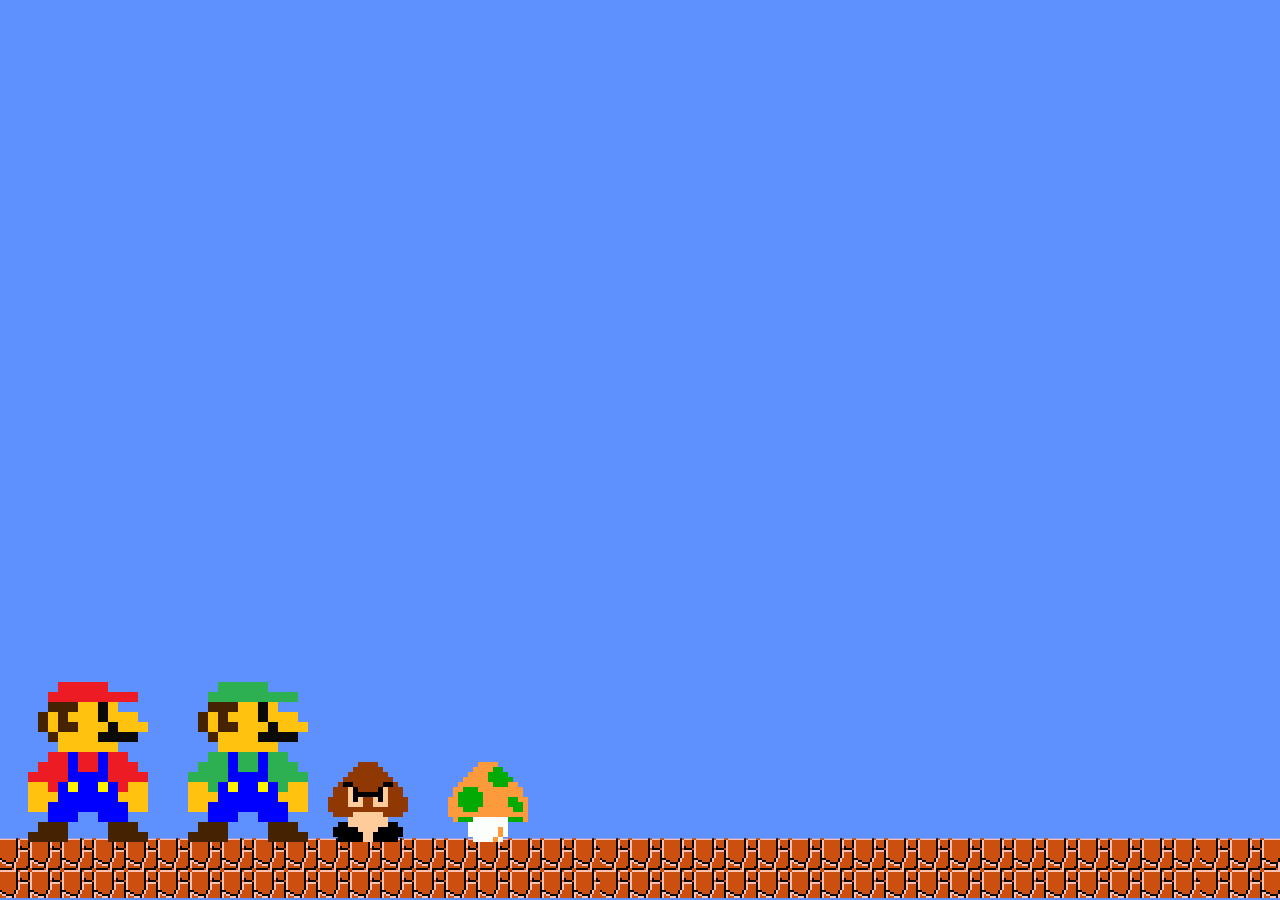
<file: index.html>
<!DOCTYPE html>
<html lang="en">
<head>
  <meta charset="UTF-8">
  <title>Mario Bross 8 Bits</title>
  <link rel="stylesheet" href="styles.css">
</head>
<body>
  <div id="characters">
    <div id="mario"></div>
    <div id="luigi"></div>
    <div id="goomba"></div>
    <div id="mushroom"></div>
  </div>

  <script src="_config/character.js"></script>
  <script src="_config/mario.js"></script>
  <script src="_config/luigi.js"></script>
  <script src="_config/goomba.js"></script>
  <script src="_config/mushroom.js"></script>
  <script src="index.js"></script>
</body>
</html>
</file>
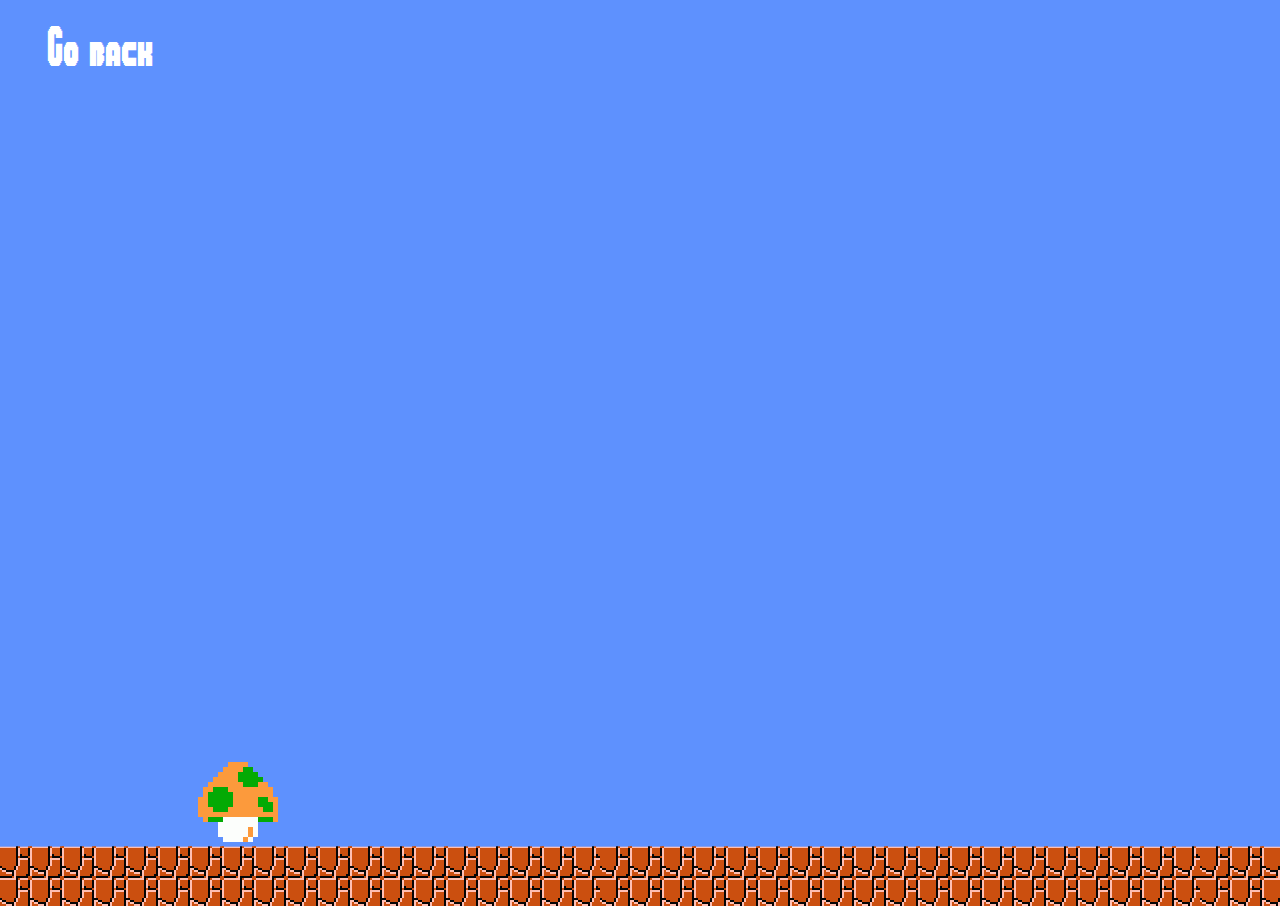
<file: mushroom.html>
<!DOCTYPE html>
<html lang="en">
<head>
  <meta charset="UTF-8">
  <title>Mario Bross 8 Bits</title>
  <link rel="stylesheet" href="css/styles.css">
</head>
<body>
  <nav>
    <ul>
      <li><a href="index.html">Go back</a></li>
    </ul>
  </nav>

  <div id="characters">
    <div id="mushroom"></div>
  </div>

  <script src="_config/character.js"></script>
  <script src="_config/mushroom.js"></script>
  <script src="js/mushroom.js"></script>
</body>
</html>
</file>
<file: styles.css>
body {
  background: url(images/background.png) bottom left repeat-x;
  background-color: rgb(94, 145, 254);
  height: 98vh;
}

#characters {
  position: absolute;
  top: calc(98vh - 200px);
}

/* Character Container */
#mario,
#luigi {
  --size: 160px;
  float: left;
  height: var(--size);
  width: var(--size);
}

#goomba,
#mushroom {
  --size: 80px;
  float: left;
  height: var(--size);
  margin-right: 40px;
  margin-top: var(--size);
  width: var(--size);
}

/* Pixel */
.pixel {
  background: transparent;
  float: left;
  height: 10px;
  width: 10px;
}

#goomba .pixel,
#mushroom .pixel {
  height: 5px;
  width: 5px;
}

/*===============================================
  Mario
=================================================*/
/* Clothes Red */
#mario .red {
  background: rgb(237, 27, 36);
}

/* Clothes Blue */
#mario .blue,
#luigi .blue {
  background: rgb(0, 0, 254);
}

/* Clothes Button */
#mario .button,
#luigi .button {
  background: rgb(254, 242, 0);
}

/* Brown */
#mario .brown,
#luigi .brown {
  background: rgb(69, 35, 0);
}

/* Face and hands */
#mario .skin,
#luigi .skin {
  background: rgb(255, 194, 15);
}

/* Eyes and moustache */
#mario .black,
#luigi .black {
  background: rgb(10, 10, 10);
}

/* Shoes */
#mario .shoes,
#luigi .shoes {
  background: rgb(69, 35, 0);
}

/*===============================================
  Luigi
=================================================*/
#luigi .green  {
  background: rgb(44, 176, 81);
}

/*===============================================
  Goomba
=================================================*/
#goomba .brown {
  background: rgb(143, 56, 3);
}

#goomba .black {
  background: rgb(0, 0, 0);
}

#goomba .skin {
  background: rgb(255, 203, 155);
}

/*===============================================
  Mushroom
=================================================*/
#mushroom .brown {
  background: rgb(252, 154, 60);
}

#mushroom .green {
  background: rgb(4, 170, 4);
}

#mushroom .white {
  background: rgb(252, 254, 252);
}
</file>
<file: css/styles.css>
@font-face {
  font-family: 'MarioBross';
  src: url('SuperMario.ttf');
}

body {
  background: url('../images/background.png') bottom left repeat-x;
  background-color: rgb(94, 145, 254);
  height: 98vh;
}

nav ul li {
  font-family: 'MarioBross';
  font-size: 40px;
  float: left;
  list-style-type: none;
}

nav ul li a {
  color: #fff;
  text-decoration: none;
}

#characters {
  position: absolute;
  top: calc(98vh - 200px);
}

/* Character Container */
#mario,
#luigi {
  --size: 160px;
  float: left;
  height: var(--size);
  width: var(--size);
}

#goomba,
#mushroom {
  --size: 80px;
  float: left;
  height: var(--size);
  margin-right: 40px;
  margin-top: var(--size);
  width: var(--size);
}

/* Pixel */
.pixel {
  background: transparent;
  float: left;
  height: 10px;
  width: 10px;
}

#goomba .pixel,
#mushroom .pixel {
  height: 5px;
  width: 5px;
}

/*===============================================
  Mario
=================================================*/
/* Clothes Red */
#mario .red {
  background: rgb(237, 27, 36);
}

/* Clothes Blue */
#mario .blue,
#luigi .blue {
  background: rgb(0, 0, 254);
}

/* Clothes Button */
#mario .button,
#luigi .button {
  background: rgb(254, 242, 0);
}

/* Brown */
#mario .brown,
#luigi .brown {
  background: rgb(69, 35, 0);
}

/* Face and hands */
#mario .skin,
#luigi .skin {
  background: rgb(255, 194, 15);
}

/* Eyes and moustache */
#mario .black,
#luigi .black {
  background: rgb(10, 10, 10);
}

/* Shoes */
#mario .shoes,
#luigi .shoes {
  background: rgb(69, 35, 0);
}

/*===============================================
  Luigi
=================================================*/
#luigi .green  {
  background: rgb(44, 176, 81);
}

/*===============================================
  Goomba
=================================================*/
#goomba .brown {
  background: rgb(143, 56, 3);
}

#goomba .black {
  background: rgb(0, 0, 0);
}

#goomba .skin {
  background: rgb(255, 203, 155);
}

/*===============================================
  Mushroom
=================================================*/
#mushroom .brown {
  background: rgb(252, 154, 60);
}

#mushroom .green {
  background: rgb(4, 170, 4);
}

#mushroom .white {
  background: rgb(252, 254, 252);
}
</file>
